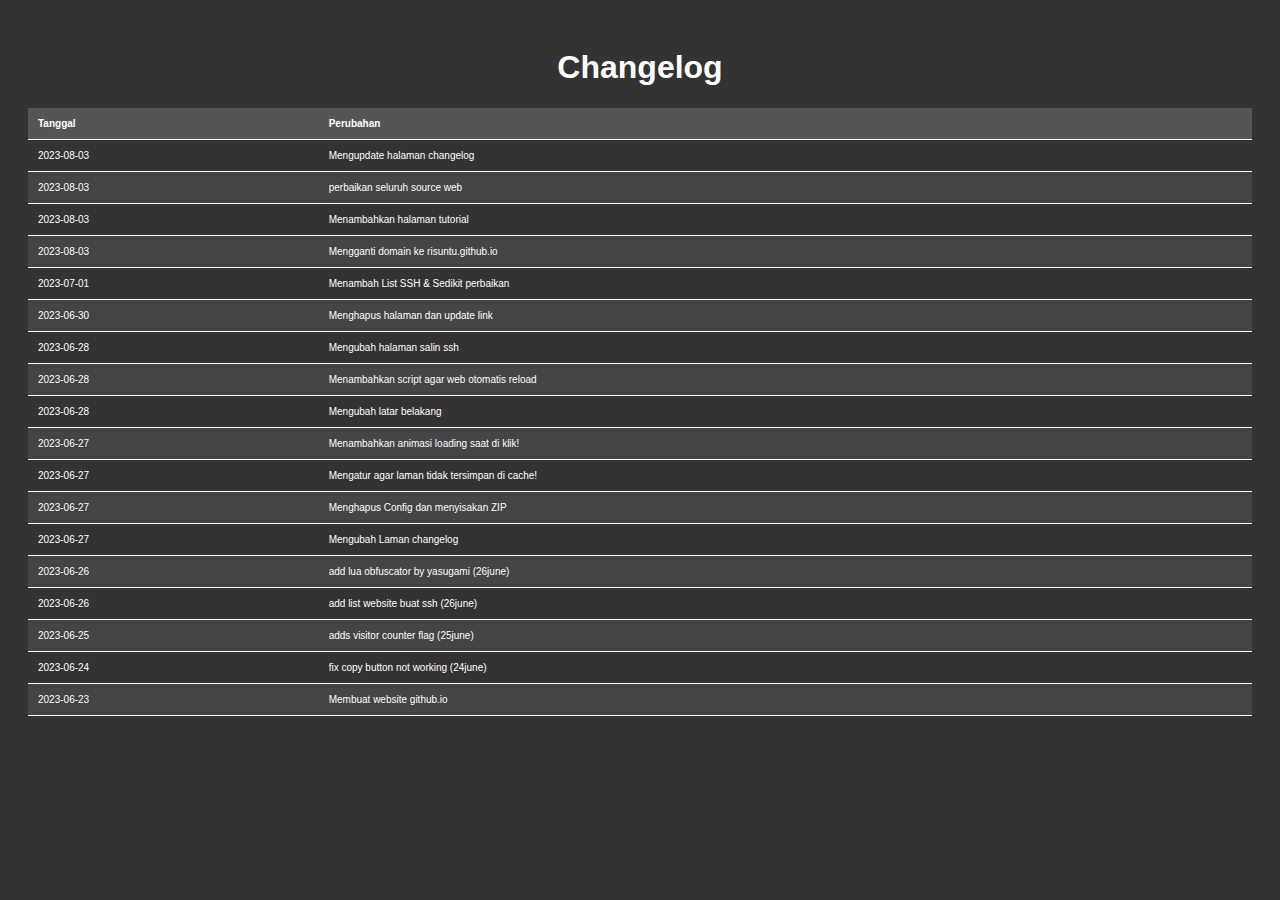
<file: allmenus/PageChangelogs/index.html>
<!DOCTYPE html>
<html lang="en">
<head>
    <meta charset="UTF-8">
    <meta name="viewport" content="width=device-width, initial-scale=1.0">
    <title>Changelog</title>
    <style>
        body {
            background-color: #333;
            color: #fff;
            font-family: Arial, sans-serif;
            padding: 20px;
        }

        h1 {
            text-align: center;
        }

        table {
            width: 100%;
            border-collapse: collapse;
            margin-top: 20px;
            font-size: 16px;
        }

        th, td {
            padding: 10px;
            text-align: left;
            border-bottom: 1px solid #fff;
            font-size: 10px;
        }

        th {
            background-color: #555;
        }

        tr:nth-child(even) {
            background-color: #444;
        }

        @media (max-width: 768px) {
            table {
                font-size: 14px;
            }
        }
    </style>
</head>
<body>
    <h1>Changelog</h1>
    <table>
        <thead>
            <tr>
                <th>Tanggal</th>
                <th>Perubahan</th>
            </tr>
        </thead>
        <tbody>
            <tr>
                <td>2023-08-03</td>
                <td>Mengupdate halaman changelog</td>
            </tr>
            <tr>
                <td>2023-08-03</td>
                <td>perbaikan seluruh source web </td>
            </tr>
            <tr>
                <td>2023-08-03</td>
                <td>Menambahkan halaman tutorial </td>
            </tr>
            <tr>
                <td>2023-08-03</td>
                <td>Mengganti domain ke risuntu.github.io</td>
            </tr>
            <tr>
                <td>2023-07-01</td>
                <td>Menambah List SSH & Sedikit perbaikan</td>
            </tr>
            <tr>
                <td>2023-06-30</td>
                <td>Menghapus halaman dan update link</td>
            </tr>
            <tr>
                <td>2023-06-28</td>
                <td>Mengubah halaman salin ssh</td>
            </tr>
            <tr>
                <td>2023-06-28</td>
                <td>Menambahkan script agar web otomatis reload</td>
            </tr>
            <tr>
                <td>2023-06-28</td>
                <td>Mengubah latar belakang</td>
            </tr>
            <tr>
                <td>2023-06-27</td>
                <td>Menambahkan animasi loading saat di klik!</td>
            </tr>
            <tr>
                <td>2023-06-27</td>
                <td>Mengatur agar laman tidak tersimpan di cache!</td>
            </tr>
            <tr>
                <td>2023-06-27</td>
                <td>Menghapus Config dan menyisakan ZIP</td>
            </tr>
            <tr>
                <td>2023-06-27</td>
                <td>Mengubah Laman changelog</td>
            </tr>
            <tr>
                <td>2023-06-26</td>
                <td>add lua obfuscator by yasugami (26june)</td>
            </tr>
            <tr>
                <td>2023-06-26</td>
                <td>add list website buat ssh (26june)</td>
            </tr>
            <tr>
                <td>2023-06-25</td>
                <td>adds visitor counter flag (25june)</td>
            </tr>
            <tr>
                <td>2023-06-24</td>
                <td>fix copy button not working (24june)</td>
            </tr>
            <tr>
                <td>2023-06-23</td>
                <td>Membuat website github.io</td>
            </tr>
        </tbody>
    </table>
</body>
</html>
</file>
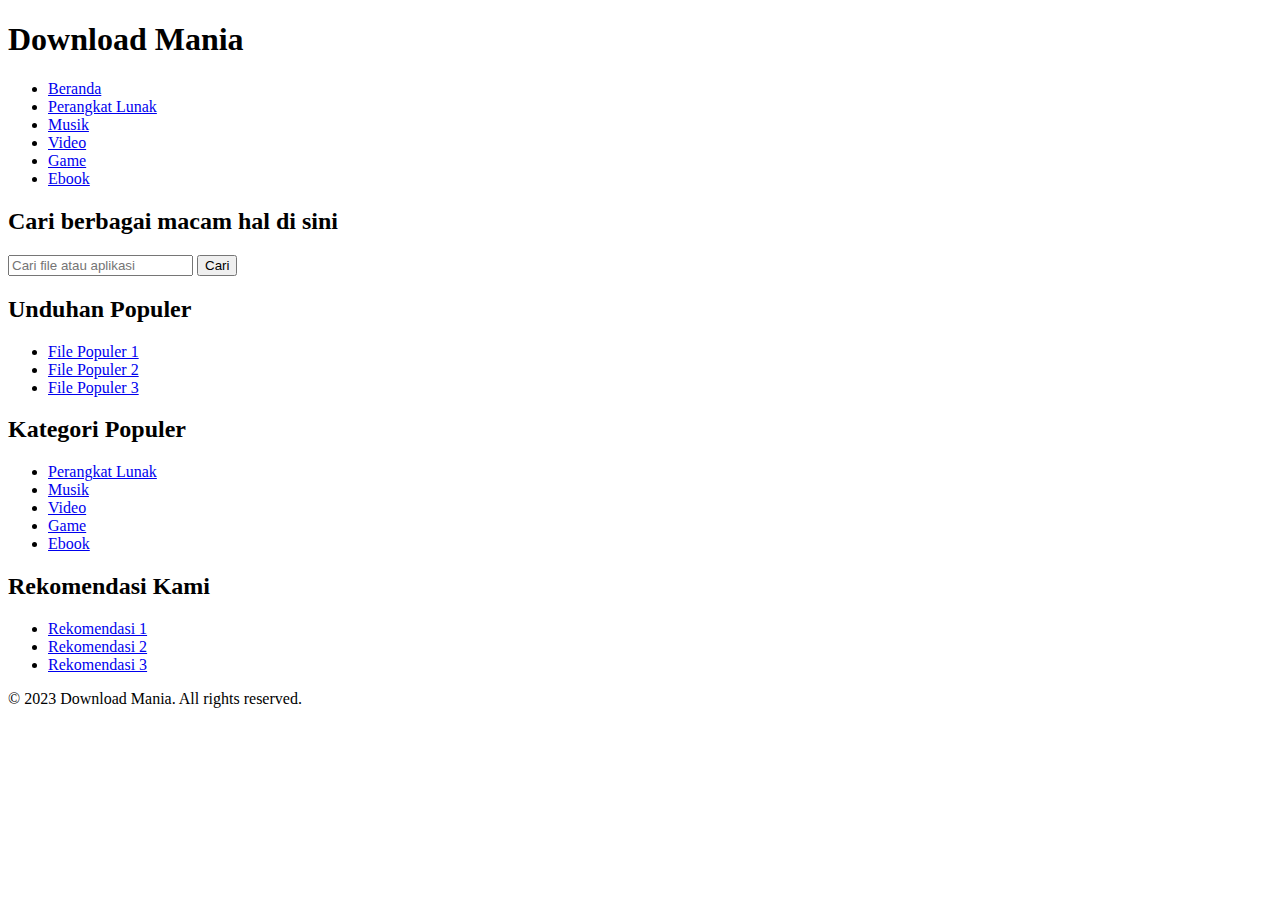
<file: allmenus/temp.html>
<!DOCTYPE html>
<html lang="en">
<head>
    <meta charset="UTF-8">
    <meta name="viewport" content="width=device-width, initial-scale=1.0">
    <title>Download Mania</title>
    <style>
        /* Gaya tampilan CSS dapat ditambahkan di sini */
    </style>
</head>
<body>
    <header>
        <h1>Download Mania</h1>
        <nav>
            <ul>
                <li><a href="#">Beranda</a></li>
                <li><a href="#">Perangkat Lunak</a></li>
                <li><a href="#">Musik</a></li>
                <li><a href="#">Video</a></li>
                <li><a href="#">Game</a></li>
                <li><a href="#">Ebook</a></li>
            </ul>
        </nav>
    </header>
    <main>
        <section id="search">
            <h2>Cari berbagai macam hal di sini</h2>
            <form action="#" method="GET">
                <input type="text" name="query" placeholder="Cari file atau aplikasi">
                <button type="submit">Cari</button>
            </form>
        </section>
        <section id="popular-downloads">
            <h2>Unduhan Populer</h2>
            <ul>
                <!-- Daftar unduhan populer bisa ditambahkan di sini -->
                <li><a href="#">File Populer 1</a></li>
                <li><a href="#">File Populer 2</a></li>
                <li><a href="#">File Populer 3</a></li>
            </ul>
        </section>
        <section id="category">
            <h2>Kategori Populer</h2>
            <ul>
                <li><a href="#">Perangkat Lunak</a></li>
                <li><a href="#">Musik</a></li>
                <li><a href="#">Video</a></li>
                <li><a href="#">Game</a></li>
                <li><a href="#">Ebook</a></li>
            </ul>
        </section>
        <section id="recommendation">
            <h2>Rekomendasi Kami</h2>
            <ul>
                <!-- Daftar rekomendasi unduhan bisa ditambahkan di sini -->
                <li><a href="#">Rekomendasi 1</a></li>
                <li><a href="#">Rekomendasi 2</a></li>
                <li><a href="#">Rekomendasi 3</a></li>
            </ul>
        </section>
    </main>
    <footer>
        <p>&copy; 2023 Download Mania. All rights reserved.</p>
    </footer>
</body>
</html>
</file>
